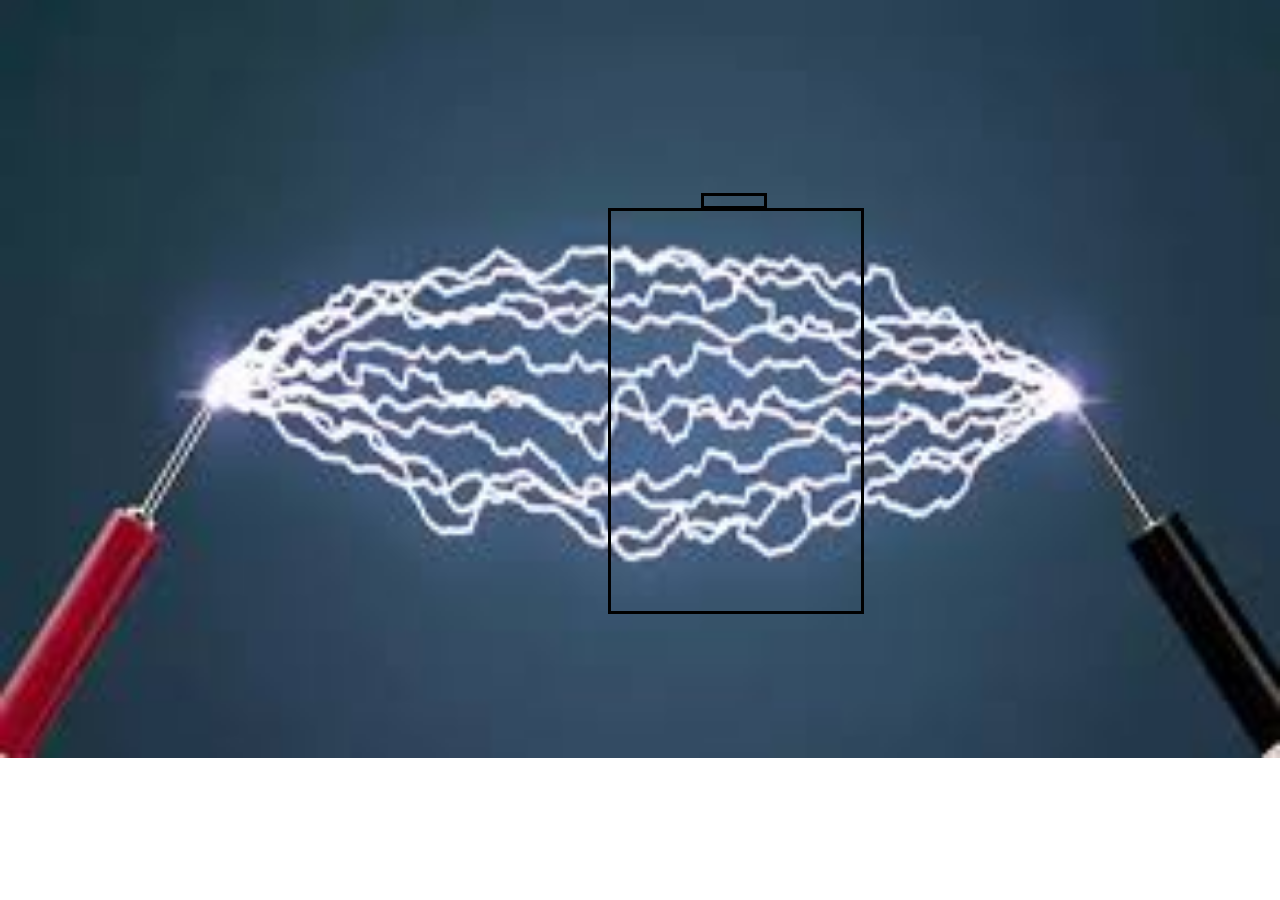
<file: index.html>
<!DOCTYPE html>
<html lang="en">
<head>
    <meta charset="UTF-8">
    <meta name="viewport" content="width=device-width, initial-scale=1.0">
    <link rel="stylesheet" href="now.css">
    <title>Document</title>
</head>
<body>
  <div class="battery">
   <div class="box"></div>
   <div class="color"></div>
  </div>
</body>
</html>
</file>
<file: now.css>
/* body{
    background-color: rgb(130, 238, 179);
    animation-name: first;
    animation-duration: 10s;
    animation-delay: 5s;
    border: 10px solid black;
} */
/* @keyframes first{
    from {background-color: salmon}
    to {background-color:blueviolet}
} */
 /* @keyframes first{
    0% {background-color: green; 
    border-color: red;}
    25% {background-color: brown; }
    50% {background-color: palevioletred;}
    100% {background-color: antiquewhite;}
 }
  */
  @keyframes battery{
    0% {
        background-color: red;
        height: 0%;
    }
    25% {
        background-color: orangered;
        height: 25%;
    }
    50% {background-color: orange;
    height: 50%;}
    100% {
        background-color:green ;
        height: 100%;
    }
  }
  .battery{
    position: relative;
    bottom: -200px;
    left: 600px;
    height: 400px;
    width: 250px;
    border: 3px solid black;
  }
  .box{
    width: 60px;
    height: 10px;
    border: 3px solid black;
    top: -18px;
    position: relative;
    left: 90px;
  }
  body{
    background-image: url(./download\ \(1\).jpeg);
    background-repeat: no-repeat;
    background-size: cover;
  }
  .color{
    position: absolute;
    animation-delay: 3s;
    animation-duration: 20s;
    animation-name: battery;
    width: 100%;
    bottom: 0;
  }
</file>
